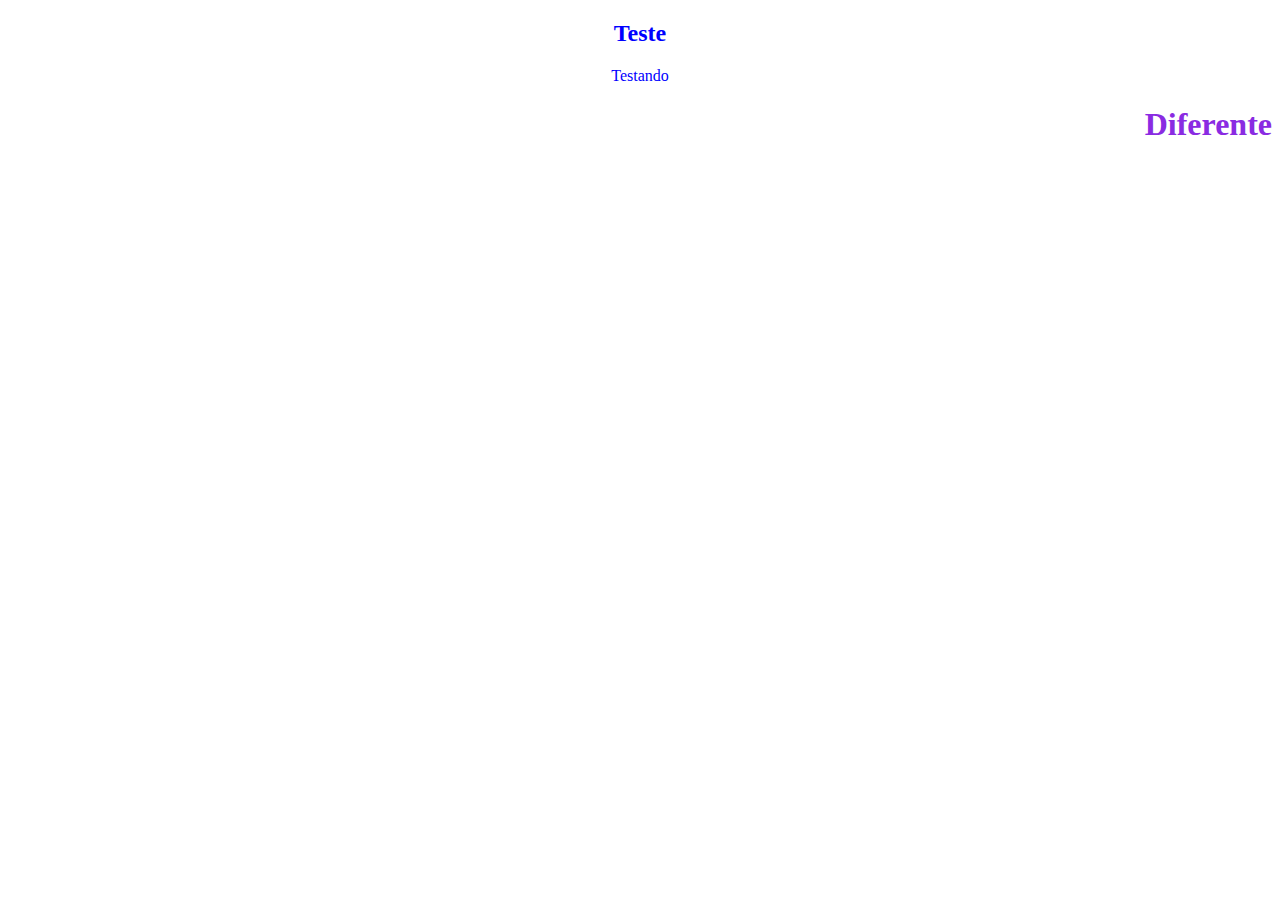
<file: Exercicios/index.html>
<!DOCTYPE html>
<html lang="en">
<head>
    <meta charset="UTF-8">
    <meta name="viewport" content="width=device-width, initial-scale=1.0">
    <title>Document</title>
    <link rel="stylesheet" href="style.css">
</head>
<body>
    <h2>Teste</h2>
    <p>Testando</p>
    <h1 class="diferente">Diferente</h1>
</body>
</html>
</file>
<file: Exercicios/style.css>
*{
    color: blue;
    text-align: center;
}

.diferente{
    color:blueviolet;
    text-align: end;
}
</file>
